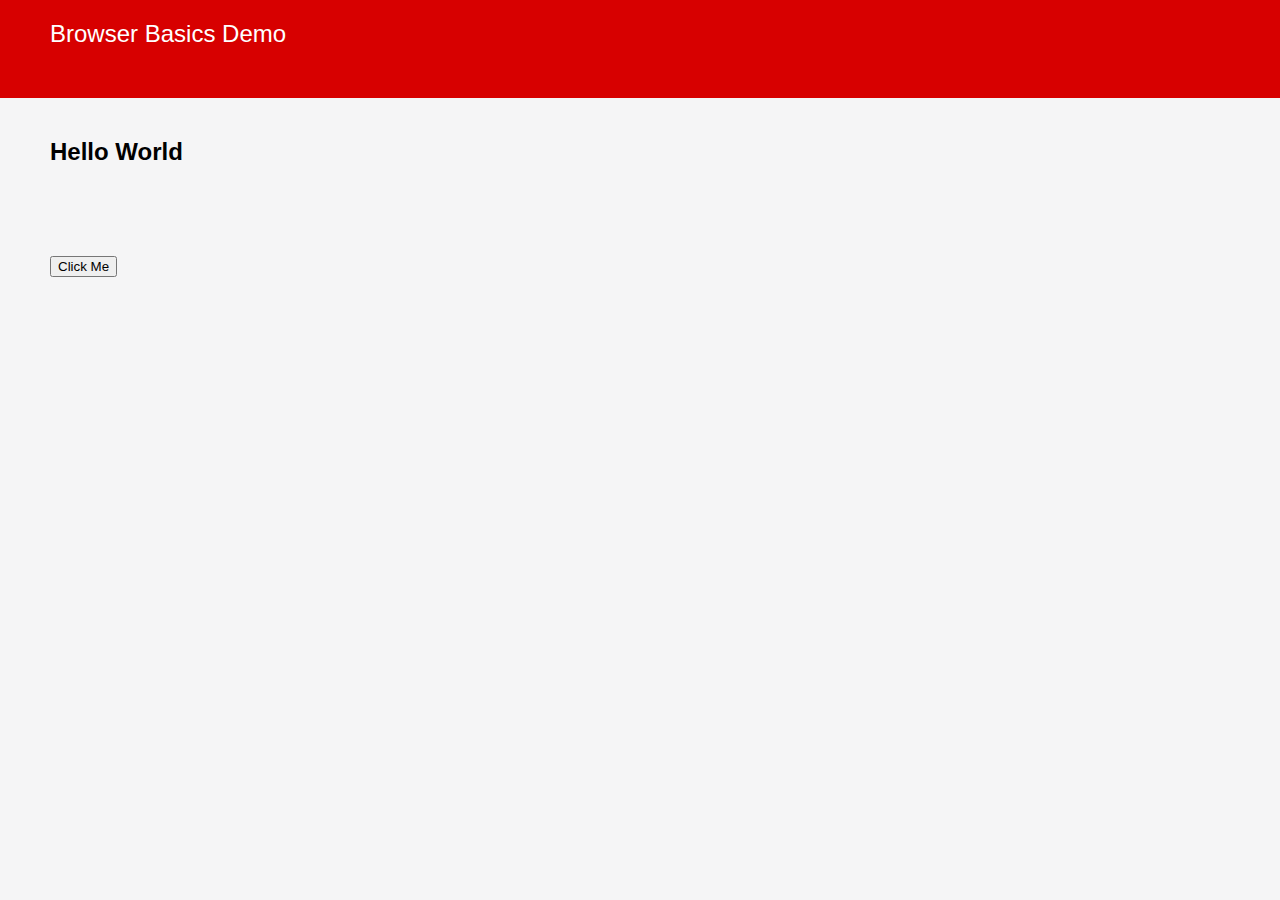
<file: week9/monday/demos/browser-basics-demo/index.html>
<!DOCTYPE html>
<html lang="en">
<head>
    <meta charset="UTF-8">
    <meta http-equiv="X-UA-Compatible" content="IE=edge">
    <meta name="viewport" content="width=device-width, initial-scale=1.0">
    <title>Browser Basics Demo</title>
    <link rel="stylesheet" href="./main.css">
    <!-- <script src="./index.js"></script> -->
    <script src="./index.js" type="module"></script>
</head>
<body>
    <div class="title">
        <h1>Browser Basics Demo</h1>
    </div>
    <div id="playground">
        
    </div>
    <div class="button">
        <button id="click-me">Click Me</button>
    </div>
    
</body>
</html>
</file>
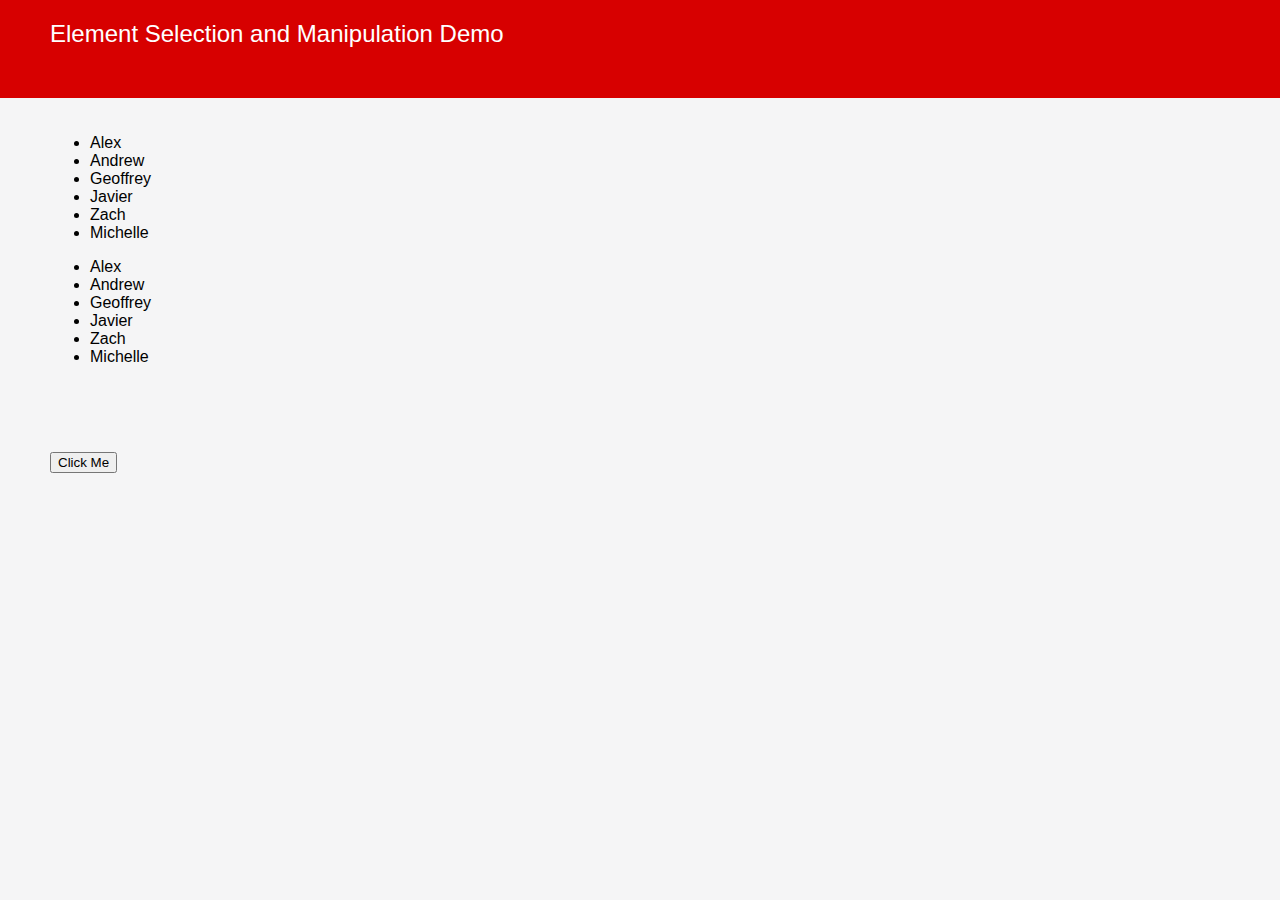
<file: week9/tuesday/demos/element-selection-and-manipulation-demo/index.html>
<!DOCTYPE html>
<html lang="en">
<head>
    <meta charset="UTF-8">
    <meta http-equiv="X-UA-Compatible" content="IE=edge">
    <meta name="viewport" content="width=device-width, initial-scale=1.0">
    <title>Element Selection and Manipulation Demo</title>
    <link rel="stylesheet" href="./main.css">
    <script src="./index.js" type="module"></script>
</head>
<body>
    <div class="title">
        <h1>Element Selection and Manipulation Demo</h1>
    </div>
    <div id="playground">
        <ul>
            <li class="instructor">Alex</li>
            <li class="instructor">Andrew</li>
            <li class="instructor">Geoffrey</li>
            <li class="instructor">Javier</li>
            <li class="instructor">Zach</li>
            <li class="instructor">Michelle</li>
        </ul>
            <ul>
                <li>Alex</li>
                <li>Andrew</li>
                <li>Geoffrey</li>
                <li>Javier</li>
                <li>Zach</li>
                <li>Michelle</li>
            </ul>
        <div id="ball"></div>
    </div>
    <div class="button">
        <button id="click-me">Click Me</button>
    </div>
</body>
</html>
</file>
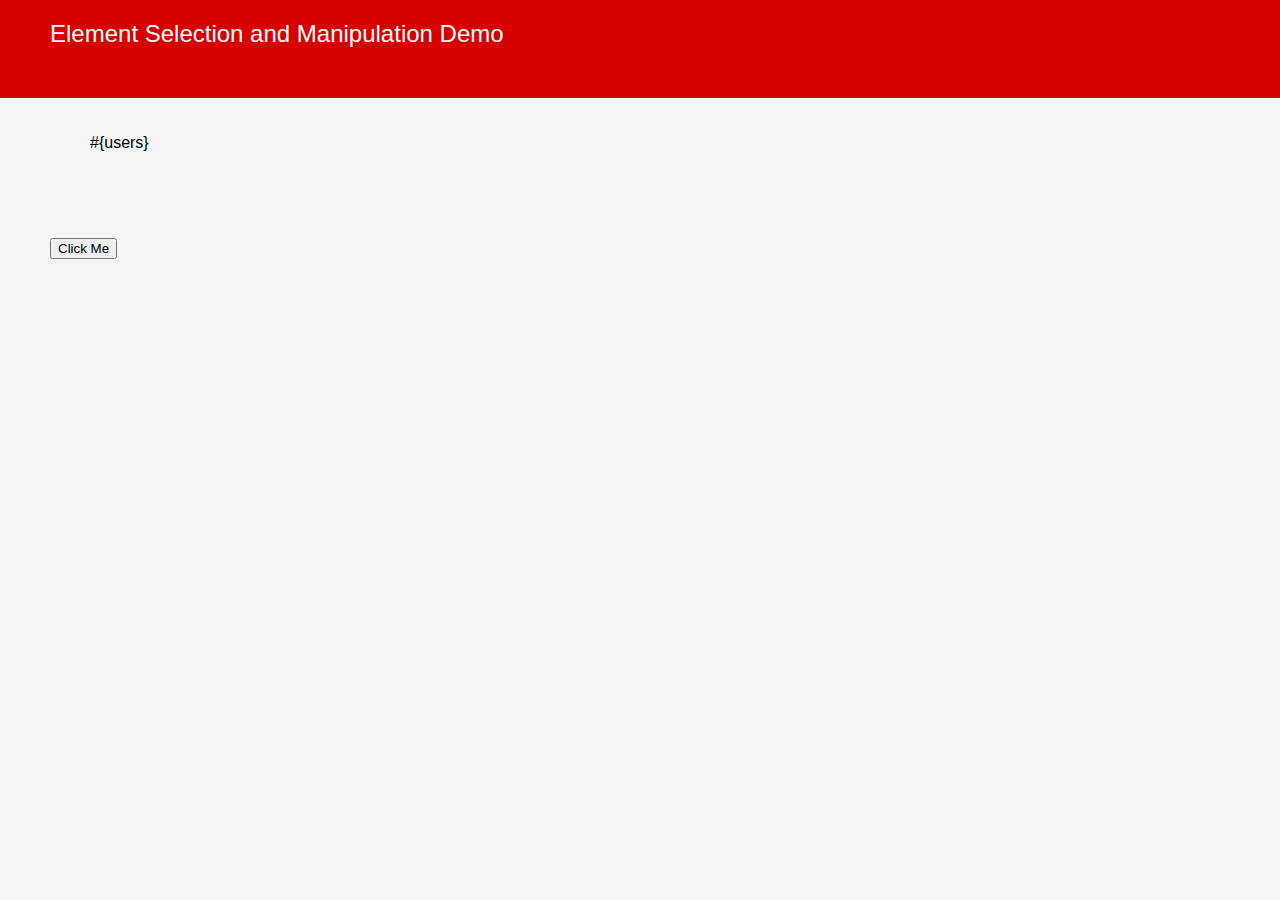
<file: week9/wednesday/demos/event-handling-demo/index.html>
<!DOCTYPE html>
<html lang="en">
<head>
    <meta charset="UTF-8">
    <meta http-equiv="X-UA-Compatible" content="IE=edge">
    <meta name="viewport" content="width=device-width, initial-scale=1.0">
    <title>Element Selection and Manipulation Demo</title>
    <link rel="stylesheet" href="./main.css">
    <script src="./index.js" type="module"></script>
</head>
<body>
    <div class="title">
        <h1>Element Selection and Manipulation Demo</h1>
    </div>
    <div id="playground">
        <ul>
            #{users}
        </ul>
        <div id="modal">
            <div id="modal-content"></div>
        </div>
    </div>
    <div class="button">
        <button id="click-me">Click Me</button>
    </div>
</body>
</html>
</file>
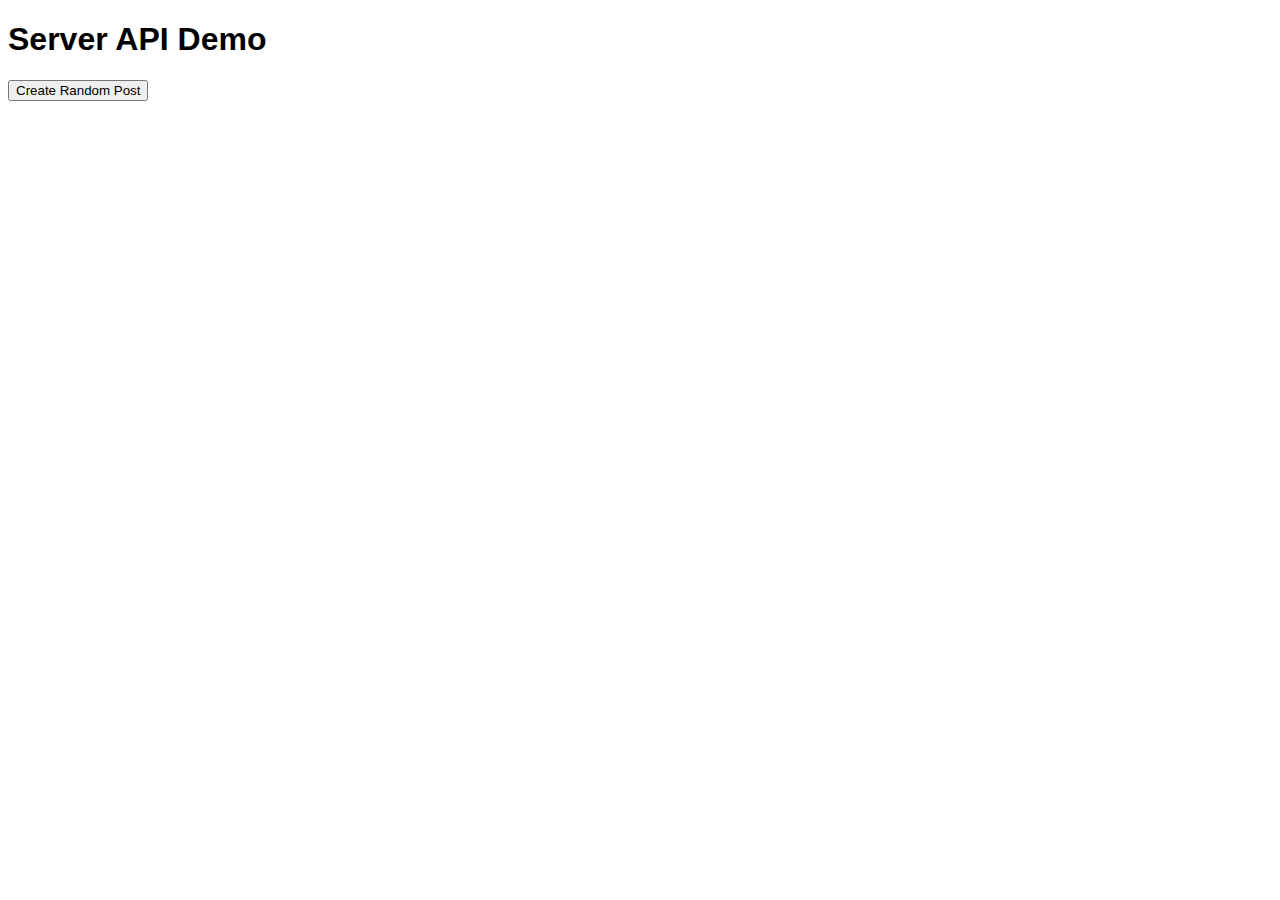
<file: week8/friday/demos/api-server-demo/public/index.html>
<!DOCTYPE html>
<html lang="en">
<head>
    <meta charset="UTF-8">
    <meta http-equiv="X-UA-Compatible" content="IE=edge">
    <meta name="viewport" content="width=device-width, initial-scale=1.0">
    <title>Server API Demo</title>
    <link rel="stylesheet" href="main.css">
    <script src="index.js"></script>
</head>
<body>
    <h1>Server API Demo</h1>
    <div>
        <button id="random">Create Random Post</button>
        <ul class="posts-list">

        </ul>
    </div>
    <div id="modal-container"></div>
</body>
</html>
</file>
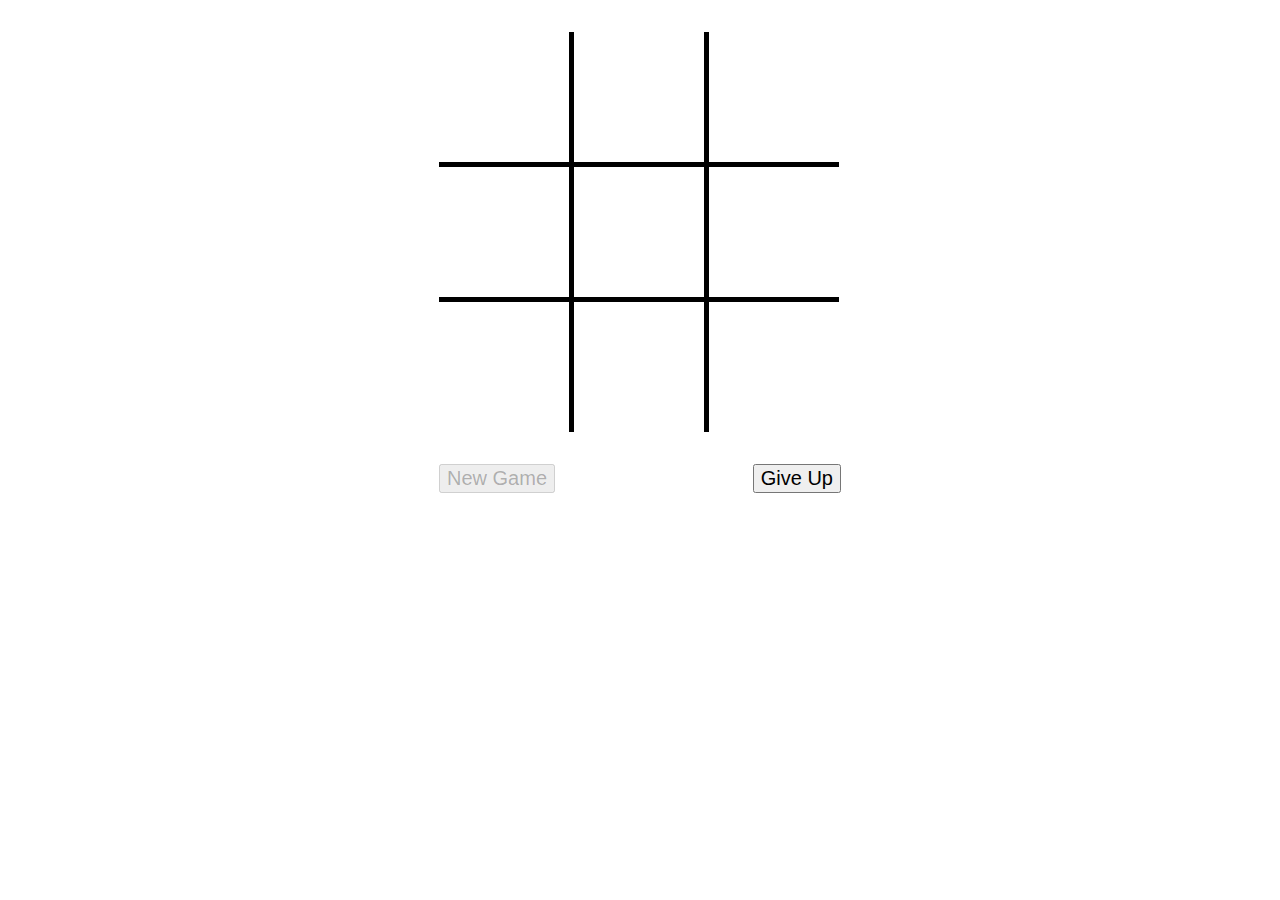
<file: week9/thursday/solutions/tic-tac-toe/solution/index.html>
<!DOCTYPE html>
<html lang="en">
<head>
  <meta charset="UTF-8">
  <meta name="viewport" content="width=device-width, initial-scale=1.0">
  <title>App Academy DOM API Tic-Tac-Toe Project</title>
  <link rel="stylesheet" href="./site.css">
</head>
<body>
  <!-- Your UI below -->

  <div id="game">
    <h1 class="announcement" id="game-status"></h1>

    <div id="tic-tac-toe-board">
      <div id="square-0" class="square row-1 col-1"></div>
      <div id="square-1" class="square row-1 col-2"></div>
      <div id="square-2" class="square row-1 col-3"></div>
      <div id="square-3" class="square row-2 col-1"></div>
      <div id="square-4" class="square row-2 col-2"></div>
      <div id="square-5" class="square row-2 col-3"></div>
      <div id="square-6" class="square row-3 col-1"></div>
      <div id="square-7" class="square row-3 col-2"></div>
      <div id="square-8" class="square row-3 col-3"></div>
    </div>

    <div class="actions">
      <button id="new-game" disabled>New Game</button>
      <div class="spacer"></div>
      <button id="give-up">Give Up</button>
    </div>
  </div>

  <!-- Your UI above -->
  <script src="./tic-tac-toe.js"></script>
</body>
</html>
</file>
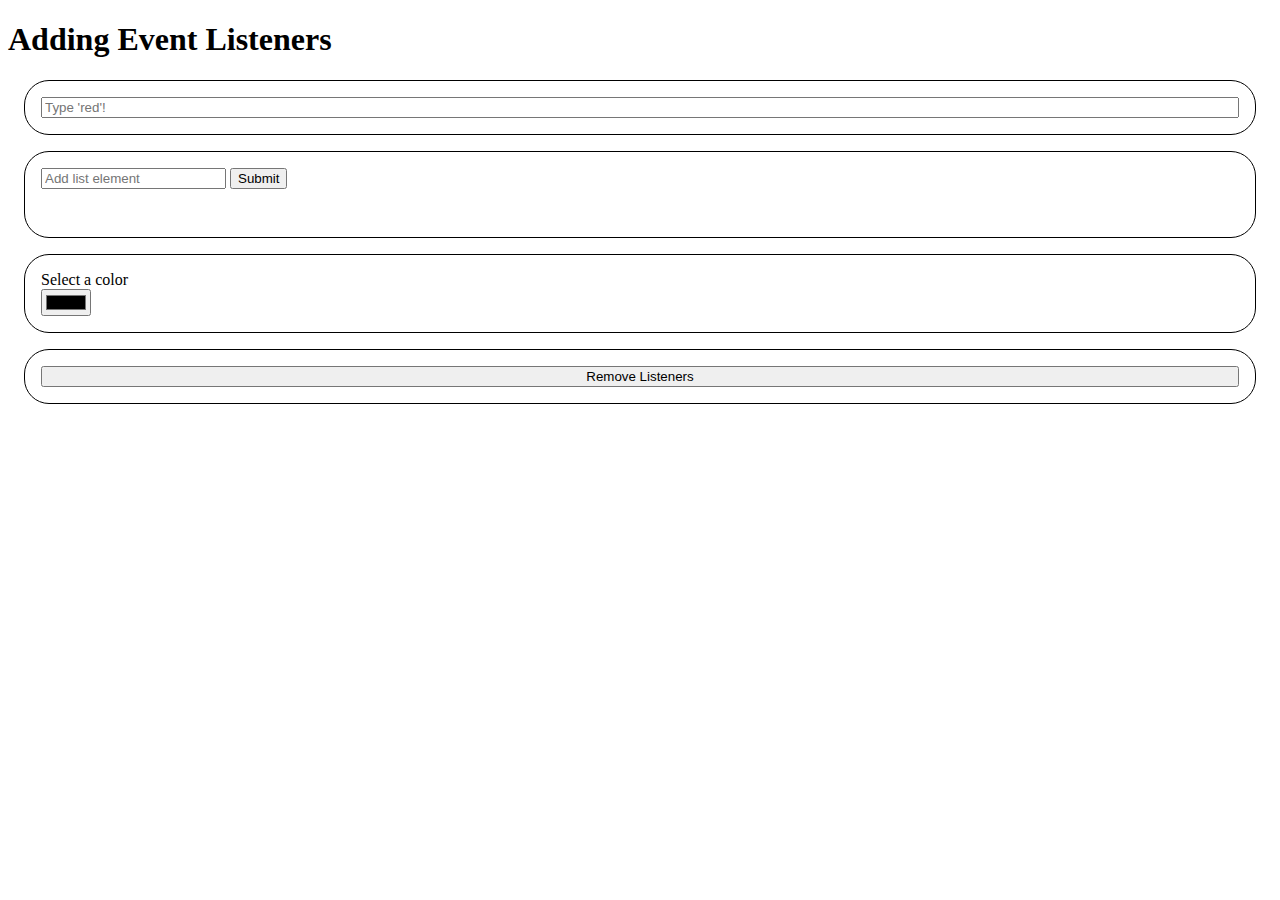
<file: week9/wednesday/solutions/add-remove-event-listeners/solution/index.html>
<!DOCTYPE html>
<html>

<head>
    <title>Practice Adding and Removing Event Listeners</title>
    <link rel="stylesheet" href="index.css">
    <script src="./events.js"></script>
</head>

<body>
    <h1>Adding Event Listeners</h1>
    <section id="part-1">
        <input id="red-input" placeholder="Type 'red'!" />
    </section>
    <section id="part-2">
        <div>
            <input id="list-add" placeholder="Add list element" />
            <button id="add-item">Submit</button>
        </div>
        <ul></ul>
    </section>
    <section id="part-3">
        <label for="color">Select a color</label>
        <input id="color-select" type="color" name="color"/>
    </section>
    <section id="part-4">
        <button id="remove-listeners">Remove Listeners</button>
    </section>
</body>

</html>
</file>
<file: week9/monday/demos/browser-basics-demo/main.css>
* {
    box-sizing: border-box;
    font-family: Arial, Helvetica, sans-serif;
}

html {
    background-color: #F5F5F6;
}

body {
    margin: 0;
}

.title {
    background-color: #d70000;
    padding: 20px 50px 50px;
}

.title > h1 {
    color: white;
    font-weight:100;
    font-size:x-large;
    margin: 0;
}

#playground {
    padding: 20px 50px 50px;
}

.button {
    padding: 20px 50px 50px;
}
</file>
<file: week9/tuesday/demos/element-selection-and-manipulation-demo/main.css>
* {
    box-sizing: border-box;
    font-family: Arial, Helvetica, sans-serif;
}

html {
    background-color: #F5F5F6;
}

body {
    margin: 0;
}

.title {
    background-color: #d70000;
    padding: 20px 50px 50px;
}

.title > h1 {
    color: white;
    font-weight:100;
    font-size:x-large;
    margin: 0;
}

#playground {
    padding: 20px 50px 50px;
}

.button {
    padding: 20px 50px 50px;
}

.red-ball {
    width: 100px;
    height: 100px;
    background-color: red;
    border-radius: 50%;
}

.red {
    color: red;
}
</file>
<file: week9/wednesday/demos/event-handling-demo/main.css>
* {
    box-sizing: border-box;
    font-family: Arial, Helvetica, sans-serif;
}

html {
    background-color: #F5F5F6;
}

body {
    margin: 0;
}

.title {
    background-color: #d70000;
    padding: 20px 50px 50px;
}

.title > h1 {
    color: white;
    font-weight:100;
    font-size:x-large;
    margin: 0;
}

#playground {
    padding: 20px 50px 50px;
}

.button {
    padding: 20px 50px 50px;
}

.red-ball {
    width: 100px;
    height: 100px;
    background-color: red;
    border-radius: 50%;
}

.red {
    color: red;
}

#modal {
    position: fixed;
    background-color: rgba(0, 0, 0, .7);
    top: 0;
    right: 0;
    bottom: 0;
    left: 0;
    display: none;
    justify-content: center;
    align-items: center;
}

#modal-content {
    width: 550px;
    height: fit-content;
    padding: 50px;
    background-color: white;
    border-radius: 5px;
    box-shadow: 0 0 5px gray;
    display: none;
    flex-direction: column;
    justify-content: center;
    align-items: center;
}
</file>
<file: week8/friday/demos/api-server-demo/public/main.css>
* {
    box-sizing: border-box;
    font-family: Arial, Helvetica, sans-serif;
}

.posts-list {
    display: flex;
    flex-direction: column;
    gap: 30px;
}

.posts-list .post {
    cursor: pointer;
}

.post > h2, .post > p{
    box-shadow: 0 0 5px lightgray;
    padding: 20px;
    border-radius: 5px;
}

.modal {
    background-color: rgba(0,0,0,.7);
    position: fixed;
    top: 0;
    right: 0;
    bottom: 0;
    left: 0;
    display: flex;
    justify-content: center;
    align-items: center;
}

.modal-content {
    width: 500px;
    height: fit-content;
    border-radius: 5px;
    background-color: white;
    box-shadow: 0 0 5px lightgray;
    padding: 30px;
}
</file>
<file: week9/thursday/solutions/tic-tac-toe/solution/site.css>
body, button {
  font-family: Arial, Helvetica, sans-serif;
}

button {
  font-size: 1.25em;
}

#game {
  margin: auto;
  width: 402px;
}

#tic-tac-toe-board {
  display: grid;
  height: 400px;
  width: 400px;
  grid-template-columns: 1fr 1fr 1fr;
  grid-template-rows: 1fr 1fr 1fr;
  background-color: black;
  margin: 32px 0;
}

.actions {
  display: flex;
}

.announcement {
  font-size: 3em;
  text-align: center;
}

.col-1 {
  justify-self: start;
}

.col-2 {
  justify-self: center;
}

.col-3 {
  justify-self: end;
}

.row-1 {
  align-self: start;
}

.row-2 {
  align-self: center;
}

.row-3 {
  align-self: end;
}

.spacer {
  flex: 1 0 0px;
}

.square {
  background-color: white;
  height: 130px;
  width: 130px;
}
</file>
<file: week9/wednesday/solutions/add-remove-event-listeners/solution/index.css>
section {
    display: flex;
    flex-direction: column;
    justify-content: center;
    margin: 1em;
    padding: 1em;
    border: 1px solid black;
    border-radius: 25px;
}
</file>
